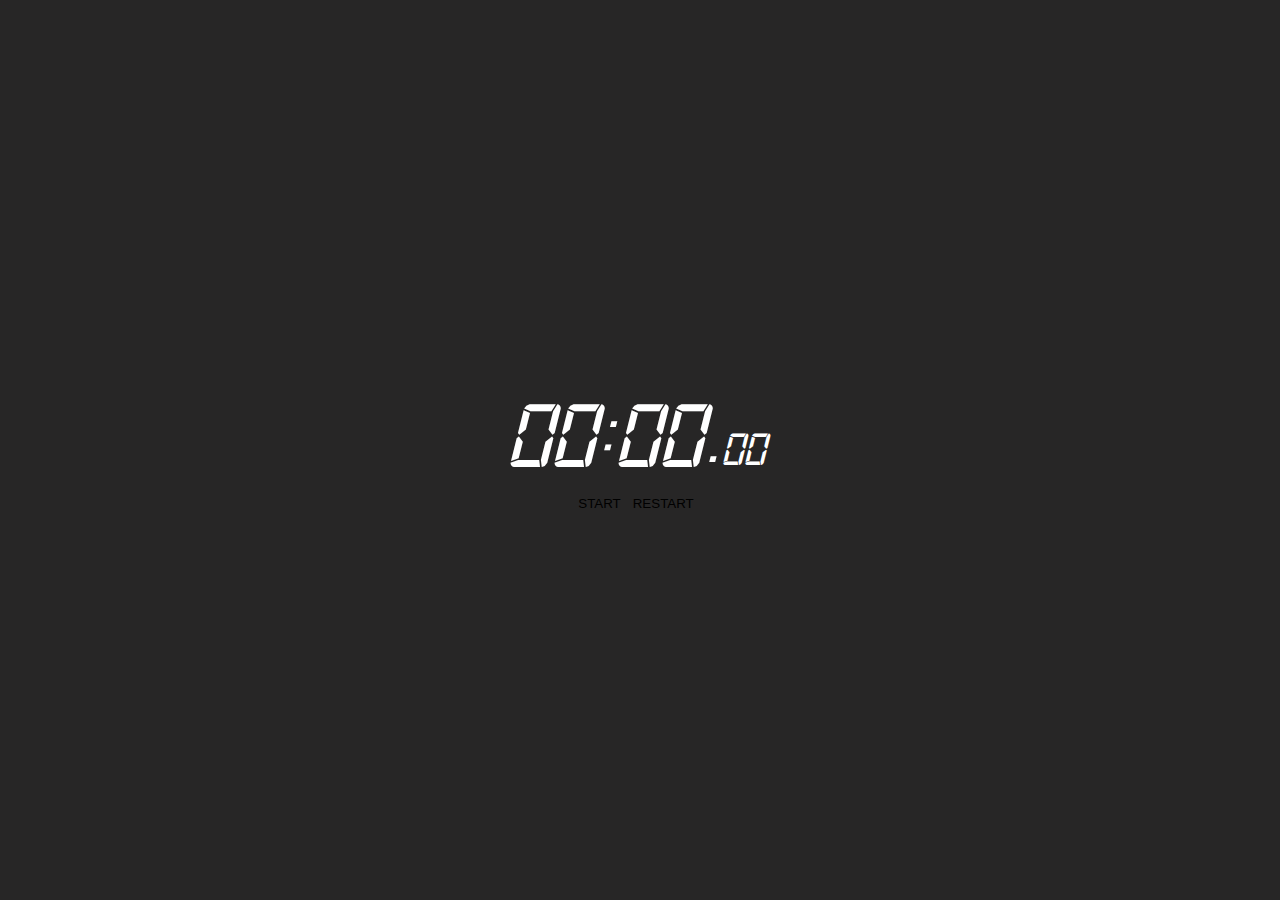
<file: index.htm>
<!DOCTYPE html>
<html lang="en">
<head>
    <meta charset="UTF-8">
    <meta http-equiv="X-UA-Compatible" content="IE=edge">
    <meta name="viewport" content="width=device-width, initial-scale=1.0">
    <link rel="stylesheet" href="style.css">
    <title>Stopwatch</title>
</head>
<body>
    
    <div class="container">
        <div class="timeview">
            <span id="minutes" class="minutes">00</span><span class="points">:</span>
            <span id="seconds" class="seconds">00</span><span class="points">.</span>
            <span id="milliseconds" class="milliseconds">00</span>
        </div>

        <div class="buttons">
            <button id="start" onclick="start()">START</button> 
            <button id="stop" onclick="stoped()">STOP</button> 
            <button id="restart" onclick="restart()">RESTART</button>
        </div>
    </div>

    <script src="script.js"></script>
</body>
</html>
</file>
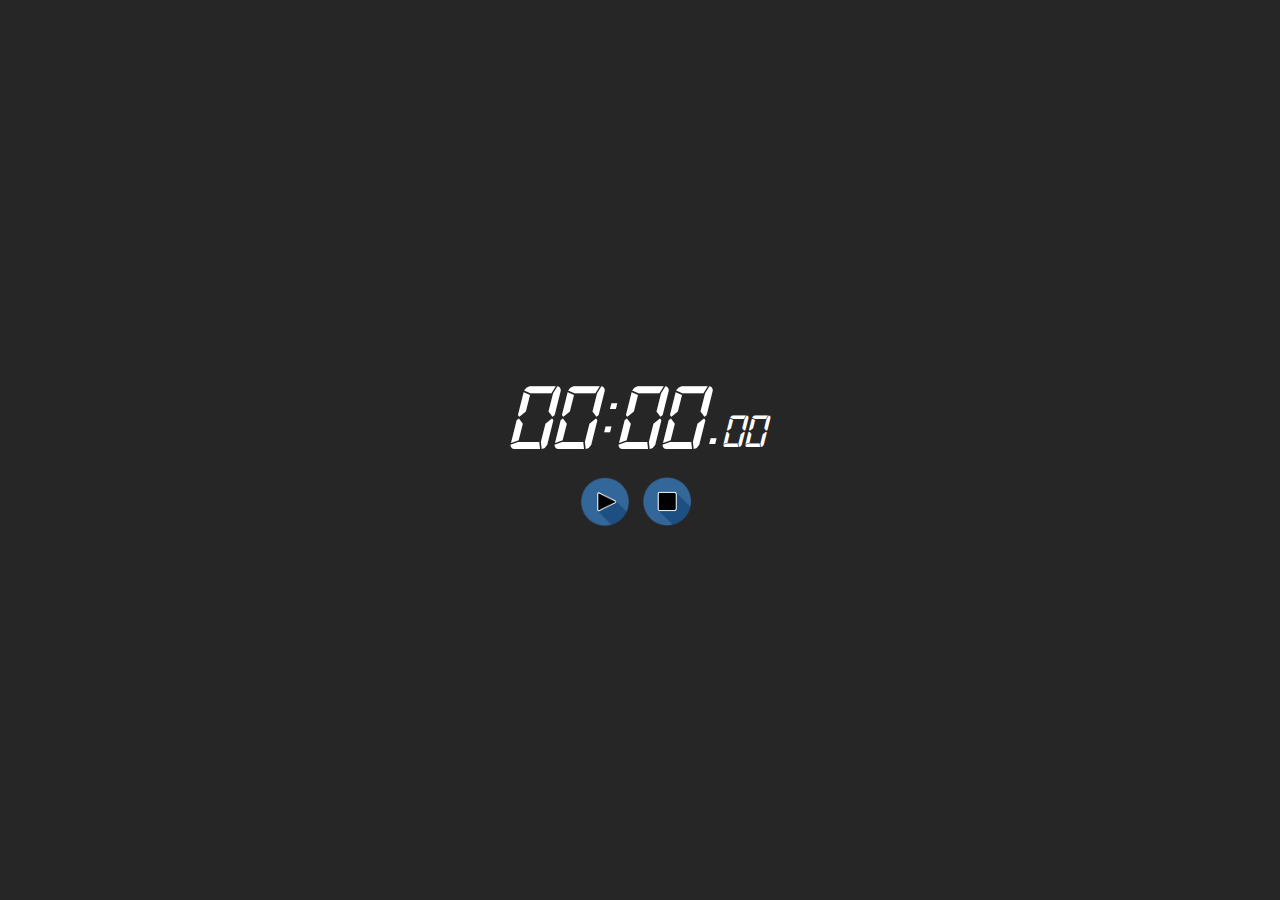
<file: index.html>
<!DOCTYPE html>
<html lang="en">
<head>
    <meta charset="UTF-8">
    <meta http-equiv="X-UA-Compatible" content="IE=edge">
    <meta name="viewport" content="width=device-width, initial-scale=1.0">
    <link rel="stylesheet" href="style.css">
    <title>Stopwatch</title>
</head>
<body>
    
    <div class="container">
        <div class="timeview">
            <span id="minutes" class="minutes">00</span><span class="points">:</span>
            <span id="seconds" class="seconds">00</span><span class="points">.</span>
            <span id="milliseconds" class="milliseconds">00</span>
        </div>

        <div class="buttons">
            <button id="start" onclick="start()"><img src="img/start.png" alt="button start" class="img_start"></button> 
            <button id="stop" onclick="stoped()"><img src="img/stoped.png" alt="button stoped" class="img_stoped"></button> 
            <button id="restart" onclick="restart()"><img src="img/restart.png" alt="button restar" class="img_restart"></button>
        </div>
    </div>

    <script src="script.js"></script>
</body>
</html>
</file>
<file: style.css>
/*=============GERAL============*/
*{
    box-sizing: border-box;
    margin: 0;
    padding: 0;
}
@font-face {
    font-family: clockDigital;
    src: url(fonts/digital-7-momo.ttf);
}
body{
    background: rgb(39, 38, 38);
    color:white;
}
.container{
    display: flex;
    flex-direction: column;
    justify-content: center;
    align-items: center;
    width: 100vw;
    height: 100vh;
    
}
/*=============TIME============*/
.timeview{
    font-family: clockDigital;
    font-weight: 500;
    font-style: italic;
    display: flex;
    justify-content: center;
    align-items: center;
    width: 320px;
}
.minutes, .seconds, .milliseconds{
    font-size: 6rem;
}
.minutes, .seconds, .milliseconds:not(:last-child){
    margin-right: -.5rem;
}
.minutes, .seconds, .milliseconds:not(:first-child){
    margin-left: -.55rem;
}
.milliseconds{
    font-size: 3rem;
    align-self: flex-end;
    margin-bottom: .65rem;
}
.points{
    font-size: 5rem;

}
/*=============BUTTONS============*/
.buttons{
    margin-top: 10px;
}

#start, #restart, #stop{
    background: none;
    border: none;
    cursor: pointer;
}
#start, #restart, #stop:not(:last-child){
    margin-right: .5rem;
}
.img_start, .img_stoped, .img_restart{
    object-fit: cover;
    width: 50px;
    height: 50px;
}
.img_start:hover, .img_stoped:hover, .img_restart:hover{
    transform: scale(1.1) ;
}
#stop{
    display: none;
}
</file>
